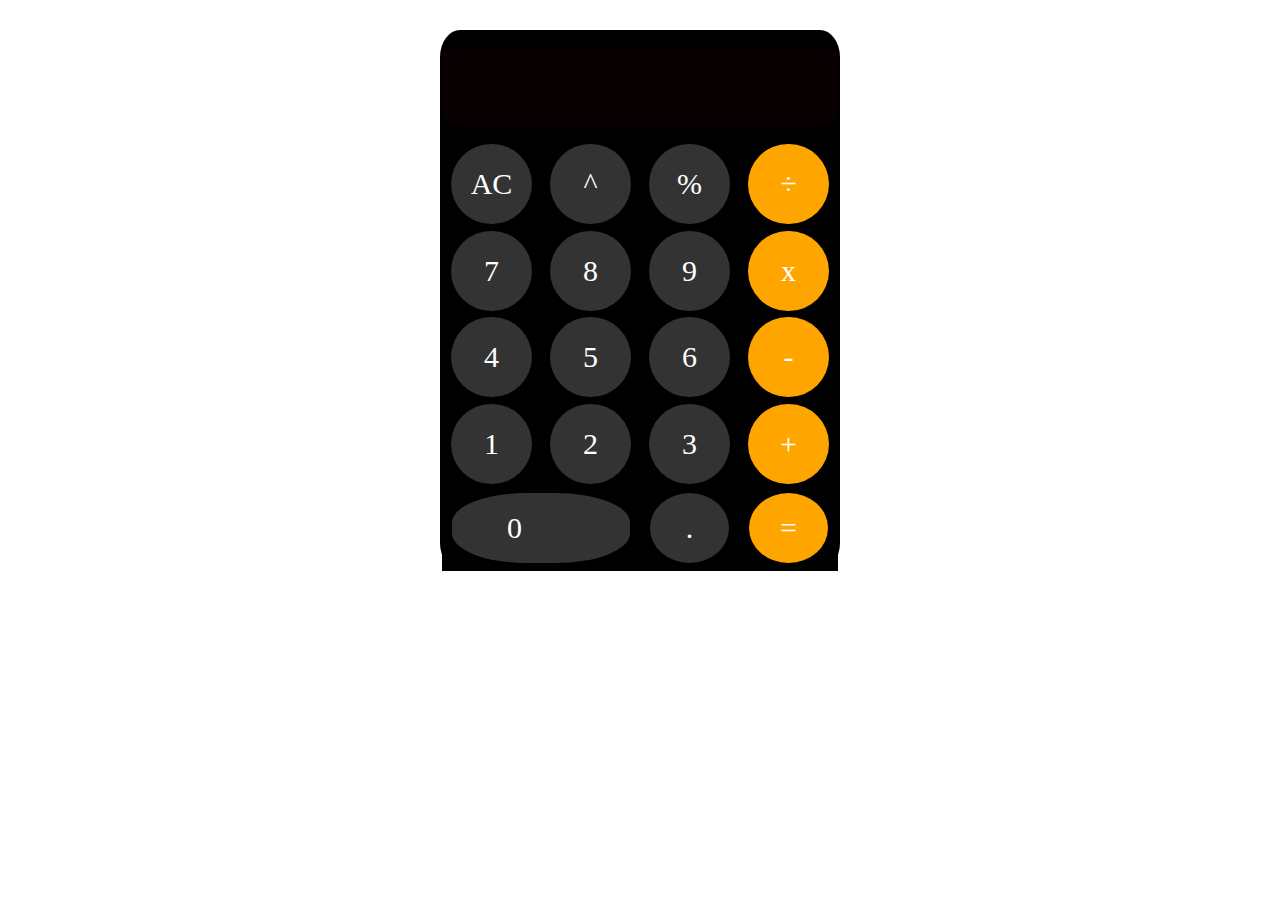
<file: index.html>
<html lang="en">
<head>
    <meta charset="UTF-8">
    <meta http-equiv="X-UA-Compatible" content="IE=edge">
    <meta name="viewport" content="width=device-width, initial-scale=1.0">
    <title>calcodo</title>
    <link rel="stylesheet" href="main.css">
</head>
<body>
   
    <div class="container">
        <p type="text" id="displaynumbers" class="screen"></p>

        
        <div class="main">
           <button id="clear" class="item1">AC</button>
           <button value="^" class="item2 operator">^</button>
           <button value="%" class="item3 operator">%</button>
           <button value="÷" class="item4 operator">÷</button>
           <button value="7" class="item5 number">7</button>
           <button value="8" class="item6 number">8</button>
           <button value="9" class="item7 number">9</button>
           <button value="x" class="item8 operator">x</button>
           <button value="4" class="item9 number">4</button>
           <button value="5" class="item10 number">5</button>
           <button value="6" class="item11 number">6</button>
           <button value="-" class="item12 operator">-</button>
           <button value="1" class="item13 number">1</button>
           <button value="2" class="item14 number">2</button>
           <button value="3" class="item15 number">3</button>
           <button value="+" class="item16 operator">+</button>
            <button value="0" class="item17 number">0</button>
            <button value="." id="decimal" class="item18 number">.</button>
            <button value="=" class="item19 operator" >=</button>
        </div>
    </div>
    





<script type="text/javascript" src="cal.js"></script>
</body>
</html>
</file>
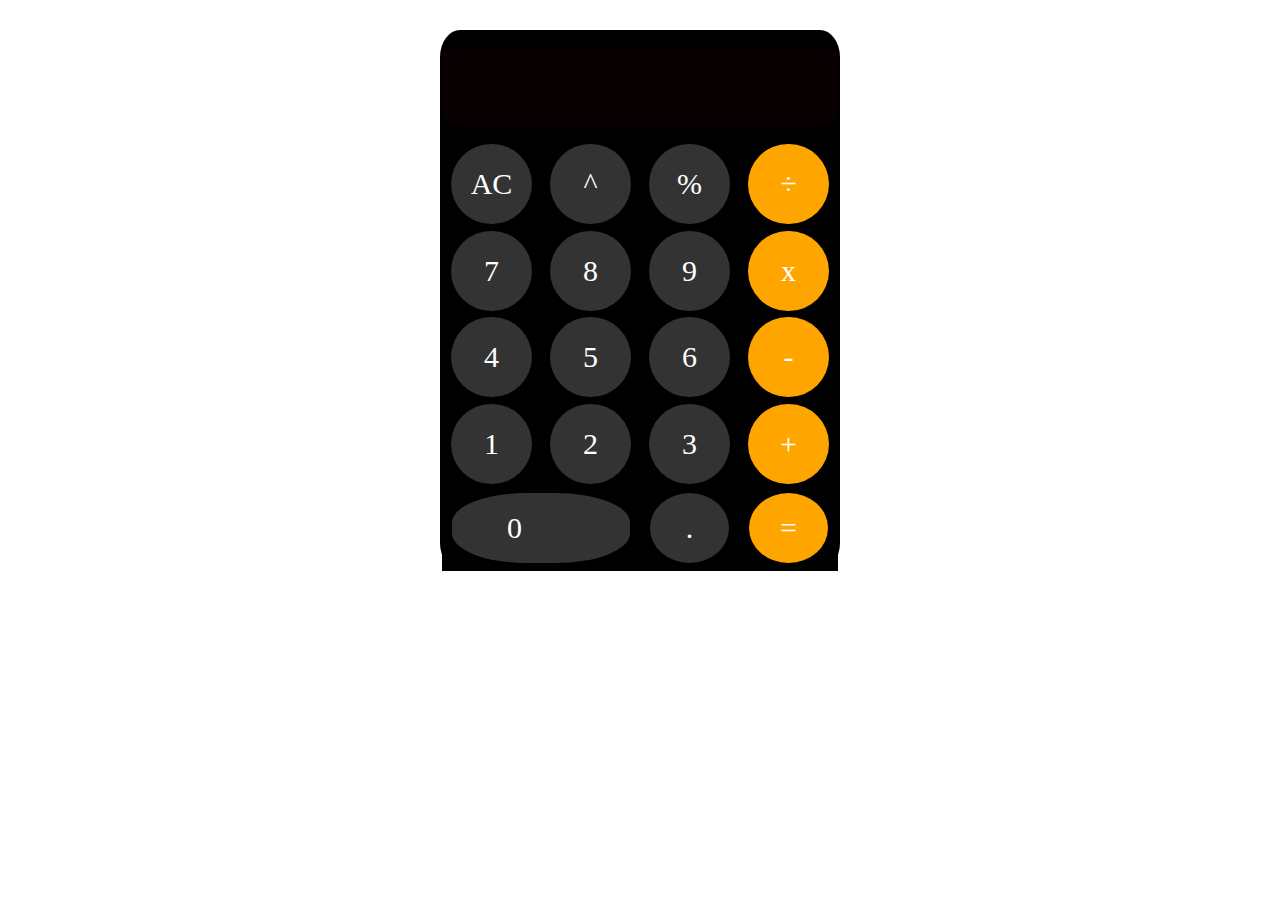
<file: cal.html>
<html lang="en">
<head>
    <meta charset="UTF-8">
    <meta http-equiv="X-UA-Compatible" content="IE=edge">
    <meta name="viewport" content="width=device-width, initial-scale=1.0">
    <title>calcodo</title>
    <link rel="stylesheet" href="main.css">
</head>
<body>
   
    <div class="container">
        <p type="text" id="displaynumbers" class="screen"></p>

        
        <div class="main">
           <button id="clear" class="item1">AC</button>
           <button value="^" class="item2 operator">^</button>
           <button value="%" class="item3 operator">%</button>
           <button value="÷" class="item4 operator">÷</button>
           <button value="7" class="item5 number">7</button>
           <button value="8" class="item6 number">8</button>
           <button value="9" class="item7 number">9</button>
           <button value="x" class="item8 operator">x</button>
           <button value="4" class="item9 number">4</button>
           <button value="5" class="item10 number">5</button>
           <button value="6" class="item11 number">6</button>
           <button value="-" class="item12 operator">-</button>
           <button value="1" class="item13 number">1</button>
           <button value="2" class="item14 number">2</button>
           <button value="3" class="item15 number">3</button>
           <button value="+" class="item16 operator">+</button>
            <button value="0" class="item17 number">0</button>
            <button value="." id="decimal" class="item18 number">.</button>
            <button value="=" class="item19 operator" >=</button>
        </div>
    </div>
    





<script type="text/javascript" src="cal.js"></script>
</body>
</html>
</file>
<file: main.css>
*{
    box-sizing: border-box;
    padding: 0;
    margin: 0;
}

.container{
    width: 400px;
    margin: 30px auto;
    background-color: #000;
    height: 60vh;
    border: 2px solid #000;
    border-radius: 5%;
    color: #fff;
}

.screen{
    
    width: 100%;
    height: 80px;
    margin: 15px auto;
    border-radius: 10%;
    background-color: rgb(08, 0, 0);
    border: 0;
    font-size: bold 1.5em/2em arial;
    text-align: right;
    padding: 50px 2px 2px 0;


}
.main{
    display: flex;
    flex-wrap: wrap;
    width: 100%;
    height: 80%;
    background-color: black;
    flex: 0 0 calc(24% - 0.5em);

}
.item1,
.item2,
.item3,
.item4,
.item5,
.item6,
.item6,
.item7,
.item8,
.item9,
.item10,
.item11,
.item12,
.item13,
.item14,
.item15,
.item16
{
    background-color: #333;
    height: 80px;
    border-radius: 50%;
    flex: 0 1 calc(24% - 0.5em);
    margin: 2px auto;
    color: #fff;
    font: 500 30px/40px Arial Helvetica sans-serif;
    border: 0;
}
.item4,
.item8,
.item12,
.item16{
background-color: #ffa500;
}
.item17,
.item18,
.item19{
    color: #fff;
    font: 500 30px/40px Arial Helvetica sans-serif;
    background-color: #333;
    border: 0;
    height: 70px;
    margin: 5px auto;
}
.item17{
    width: 45%;
    border-radius: 42%;
    text-align: start;
    padding: 0px 55px;
    
}
.item18{
    width: 20%;
    border-radius: 50%;
  
}
.item19{
    width: 20%;
    border-radius: 50%;
    background-color: #ffa500;
    
}
.item17:focus{
    background-color: #0f0f0f;
}
</file>
